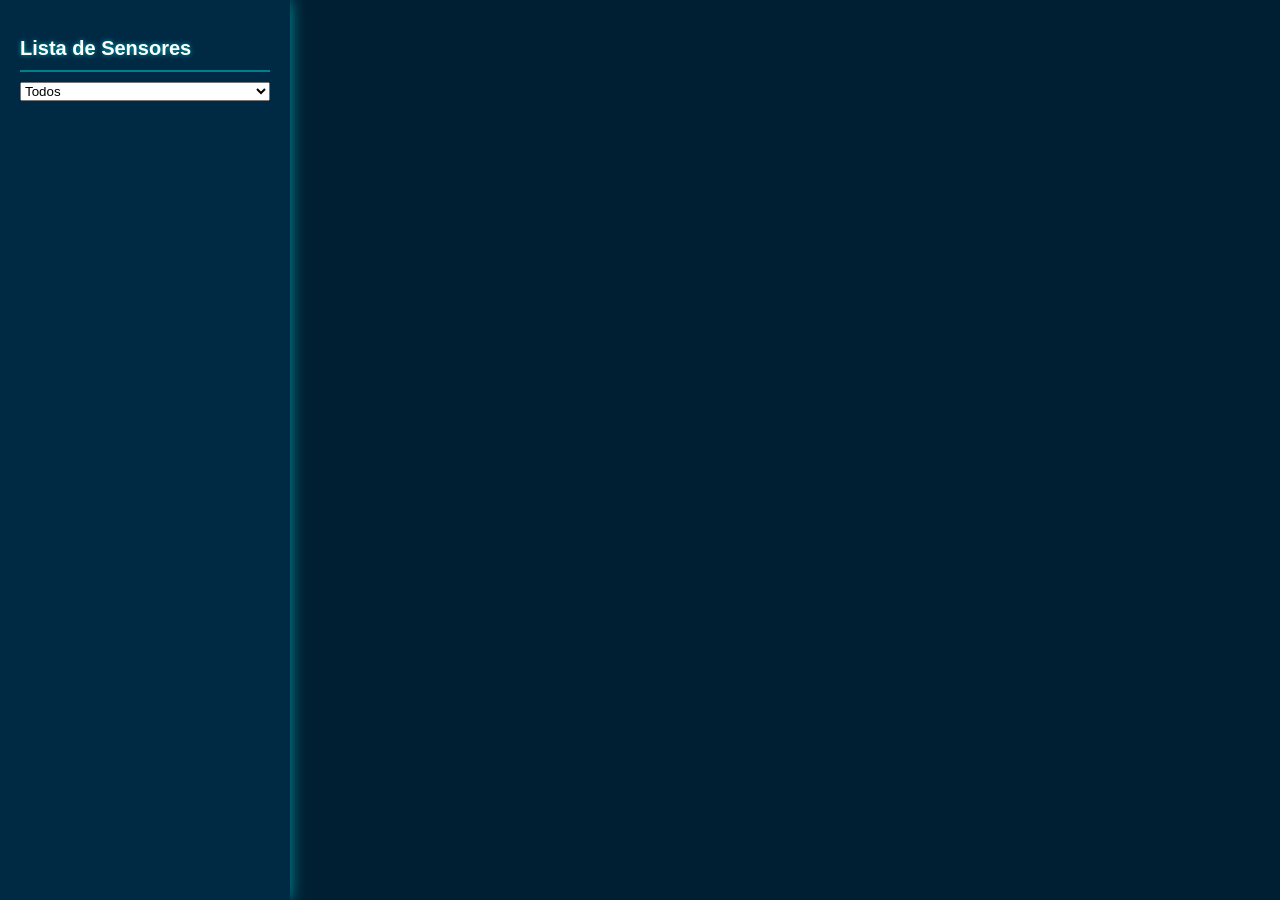
<file: index.html>
<!DOCTYPE html>
<html lang="es">

<head>
  <meta charset="utf-8" />
  <title>Sensores IUCA</title>
  <link rel="stylesheet" href="https://js.arcgis.com/4.29/esri/themes/dark/main.css" />
  <!-- <link href="https://fonts.googleapis.com/css2?family=Orbitron:wght@400;700&display=swap" rel="stylesheet"> -->
  <script src="init.js"></script>
  <link rel="stylesheet" href="style.css" />
  <script src="https://js.arcgis.com/4.29/"></script>
</head>

<body>
  <div id="container">
    <div id="sidebar">
      <h2>Lista de Sensores</h2>
      <select id="filtroSensores">
        <option value="todos">Todos</option>
        <option value="ambientales">Sensores Ambientales</option>
        <option value="velavu">Sensores Velavu</option>
      </select>
      <div id="sensorList" class="sensor-list"></div>
    </div>
    <div id="mapDiv"></div>
  </div>
  <script src="sensores.js"></script>
</body>

</html>
</file>
<file: style.css>
body, html {
  margin: 0;
  padding: 0;
  height: 100%;
  font-family: 'Orbitron', sans-serif;
  background-color: #001f33;
  color: #00ffff;
}

#container {
  display: flex;
  height: 100vh;
  overflow: hidden;
}

#sidebar {
  width: 250px;
  background-color: #002944;
  padding: 20px;
  box-shadow: 0 0 15px #00ffff88;
  display: flex;
  flex-direction: column;
  justify-content: start;
}

#sidebar h2 {
  font-size: 20px;
  color: #fff;
  border-bottom: 2px solid #00ffff66;
  padding-bottom: 10px;
  margin-bottom: 10px;
  text-shadow: 0 0 5px #00ffff99;
}

#sensorList {
  /* width: 100%;
  height: 100%;
  background-color: #001d2e;
  border: 1px solid #00ffff55;
  color: #00ffff;
  font-size: 14px;
  padding: 5px; */
  --color-primary: #171e37;
 --color-secondary: #2ebccc;
 --color-selected: #7af2ff;
 --color-background-title: #171e37;
 --color-background-title-2: #171e37;
 --color-background: #171e37;
 --color-text: #ffffff;
 --color-shadow:#000000;
 --color-border: #00d9ff;
 --color-hover: #86edff;
 --color-selected:#d6e0e1;
 --color-button-background:#2385c2;
 --scroll-button-color: #2a6194;
 --scroll-button-color-hover: #204c76;
 --scroll-button-color-active:#14304a;
  /* overflow: hidden; */
}

#sensorList option {
  padding: 10px;
  border-bottom: 1px solid #00ffff33;
}

#sensorList option:hover,
#sensorList option:focus,
#sensorList option:checked {
  background-color: #00ffff22;
  color: #ffffff;
}

#mapDiv {
  flex-grow: 1;
  height: 100%;
}
.sensor-list {
  display: flex;
  flex-direction: column;
  gap: 10px;
  overflow-y: auto;
  padding-right: 5px;
}

.sensor-item {
  background-color: #001d2e;
  border: 1px solid #00ffff55;
  color: #fff;
  padding: 10px;
  border-radius: 10px;
  cursor: pointer;
  font-size: 14px;
  transition: background-color 0.2s, color 0.2s, box-shadow 0.2s;
  box-shadow: 0 0 5px #00ffff22;
}

.sensor-item:hover,
.sensor-item:focus {
  background-color: #00ffff22;
  color: #ffffff;
  box-shadow: 0 0 10px #fff;
}
.sensor-item.selected {
  background-color: #00ffff55;
  color: #001f33;
  font-weight: bold;
  box-shadow: 0 0 12px #00ffffcc;
}

@font-face {
    font-family: 'Avenir Next';
    src: "/Avenir-next-lt-pro/AvenirNextLTPro-Regular.otf";
    /* File to be stored at your site */
}

.etiqueta {
  position: absolute;
  color: #00ff2a;
  font-family: "Segoe UI", sans-serif;
  font-weight: bold;
  font-size: 12px;
  text-shadow: 0 0 2px #001f33; /* esto simula el halo */
}
</file>
